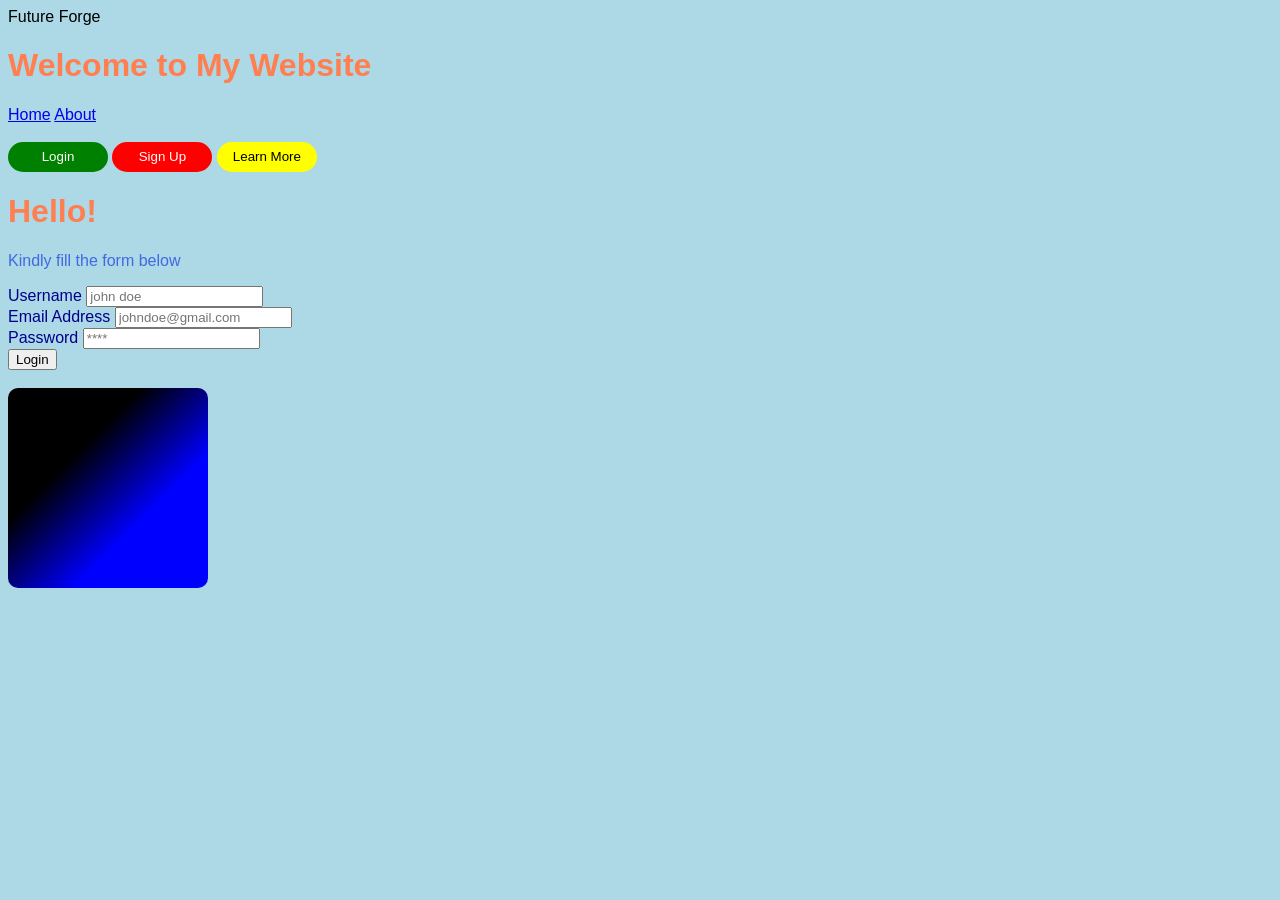
<file: index.html>
<!DOCTYPE html>
<html lang="en">
<head>
    <meta charset="UTF-8">
    <meta name="viewport" content="width=<device-width>, initial-scale=1.0">
        <link rel="stylesheet" href="./style.css"
    <title>Future Forge</title>
    <!--Why is my CSS file not linking?-->
</head>
<body>
    <header>
         <h1 class="title">Welcome to My Website</h1>

        <nav>
            <a href="/index.html">Home</a>
        <a href="/example.html">About</a>
         </nav>
         </header>

         <br/>
    <button class="btn btn-login">Login</button>
    <button class="btn btn-sign">Sign Up</button>
    <button class="btn btn-learn">Learn More</button>

     <h1 style="color:coral">Hello!</h1>
    <p>Kindly fill the form below</p>

    <!-- HTML Forms-->

    <form>
    <div>
        <label for="username">Username</label>
        <input type="text" id="username" name="username" placeholder="john doe"/>
    </div>

    <div>
        <label for="email">Email Address</label>
        <input type="email" id="email address" name="email address" placeholder="johndoe@gmail.com"/>
    </div>

    <div>
        <label for="password">Password</label>
        <input type="password" id="password" name="password" placeholder="****"
        required
        />
        </div>

        <button type="submit">Login</button> <br/>

        <br/>
        <div class="box"/>

</body>
</html>
</file>
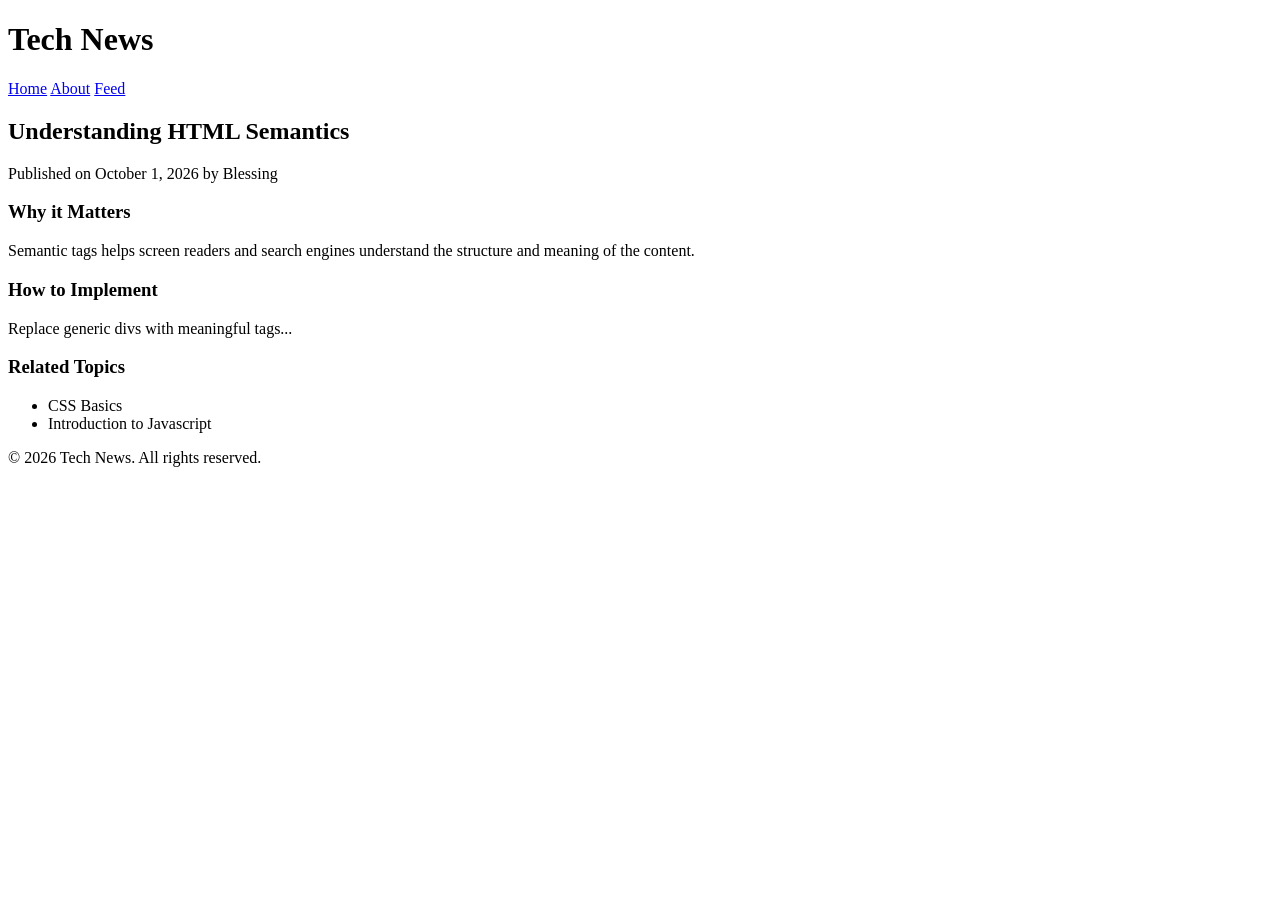
<file: example.html>
<!DOCTYPE html>
<html lang="en">
<head>
    <meta charset="UTF-8">
    <meta name="viewport" content="width=, initial-scale=1.0">
    <title>Document</title>
</head>
<body>
    <!--Navigation-->
    <header>
        <h1>Tech News</h1>
        <nav>
            <a href="index.html">Home</a>
            <a href="example.html">About</a>
            <a href="feed.html">Feed</a>
        </nav>
    </header>

    <main>
        <article>
            <h2>Understanding HTML Semantics</h2>
            <p>Published on October 1, 2026 by Blessing</p>

            <section>
                <h3>Why it Matters</h3>
                <p>Semantic tags helps screen readers and search engines understand the structure and meaning of the content.</p>
            </section>

            <section>
                <h3>How to Implement</h3>
                <p>Replace generic divs with meaningful tags...</p>
            </section>

        </article>
    </main>

    <aside>
        <h3>Related Topics</h3>
        <ul>
            <li>CSS Basics</li>
            <li>Introduction to Javascript</li>
        </ul>
    </aside>

    <footer>
        <p>&copy; 2026 Tech News. All rights reserved.</p>
    </footer>
</body>
</html>
</file>
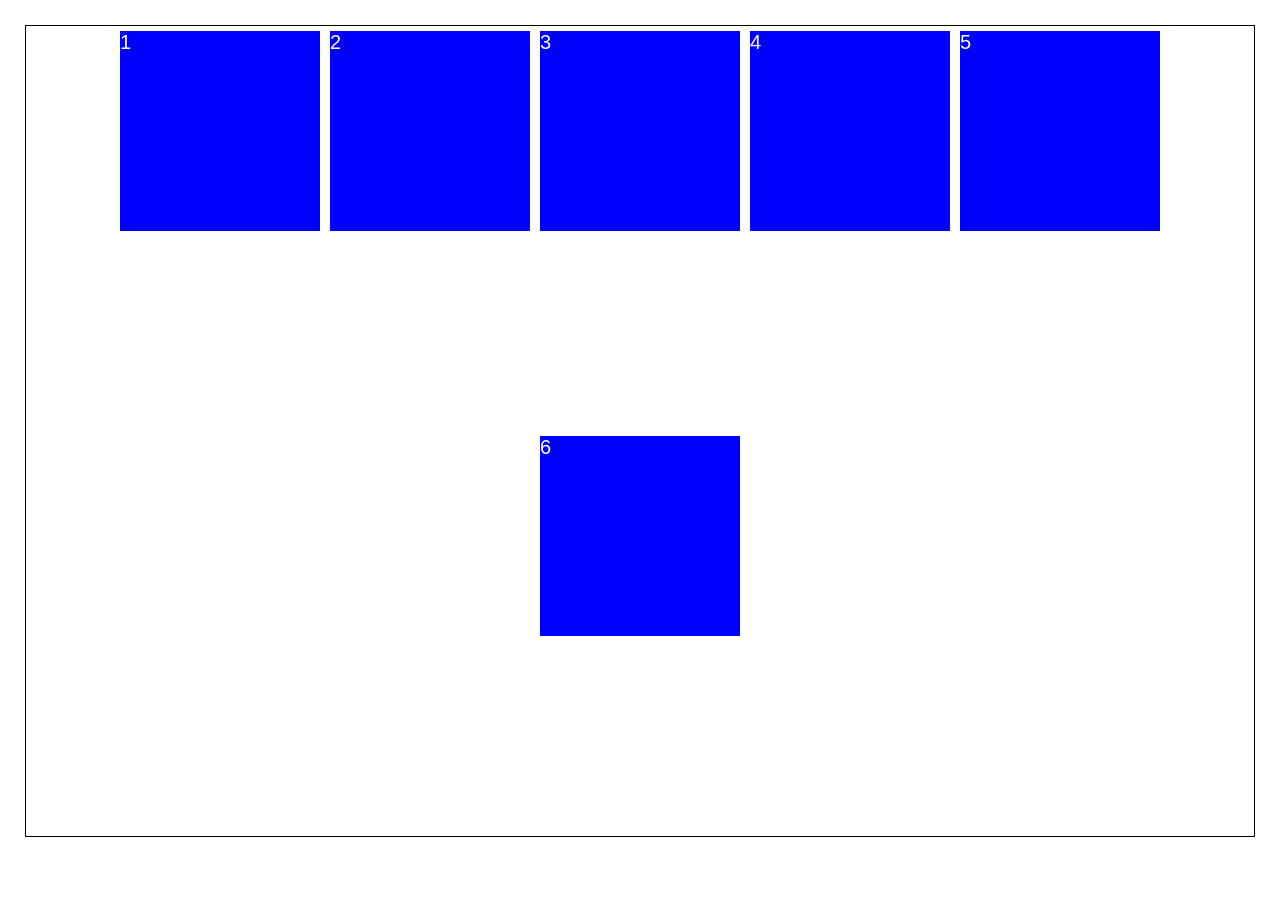
<file: Flex.html>
<!DOCTYPE html>
<html lang="en">
<head>
    <meta charset="UTF-8">
    <meta name="viewport" content="width=device-width, initial-scale=1.0">
    <link rel="stylesheet" href="./flexstyle.css"
</head>
<body>
    <div class="container">
        <div class="item item1">1</div>
        <div class="item item2">2</div>
        <div class="item item3">3</div>
        <div class="item item4">4</div>
        <div class="item item5">5</div>
        <div class="item item6">6</div>
    </div>
</body>
</html>
</file>
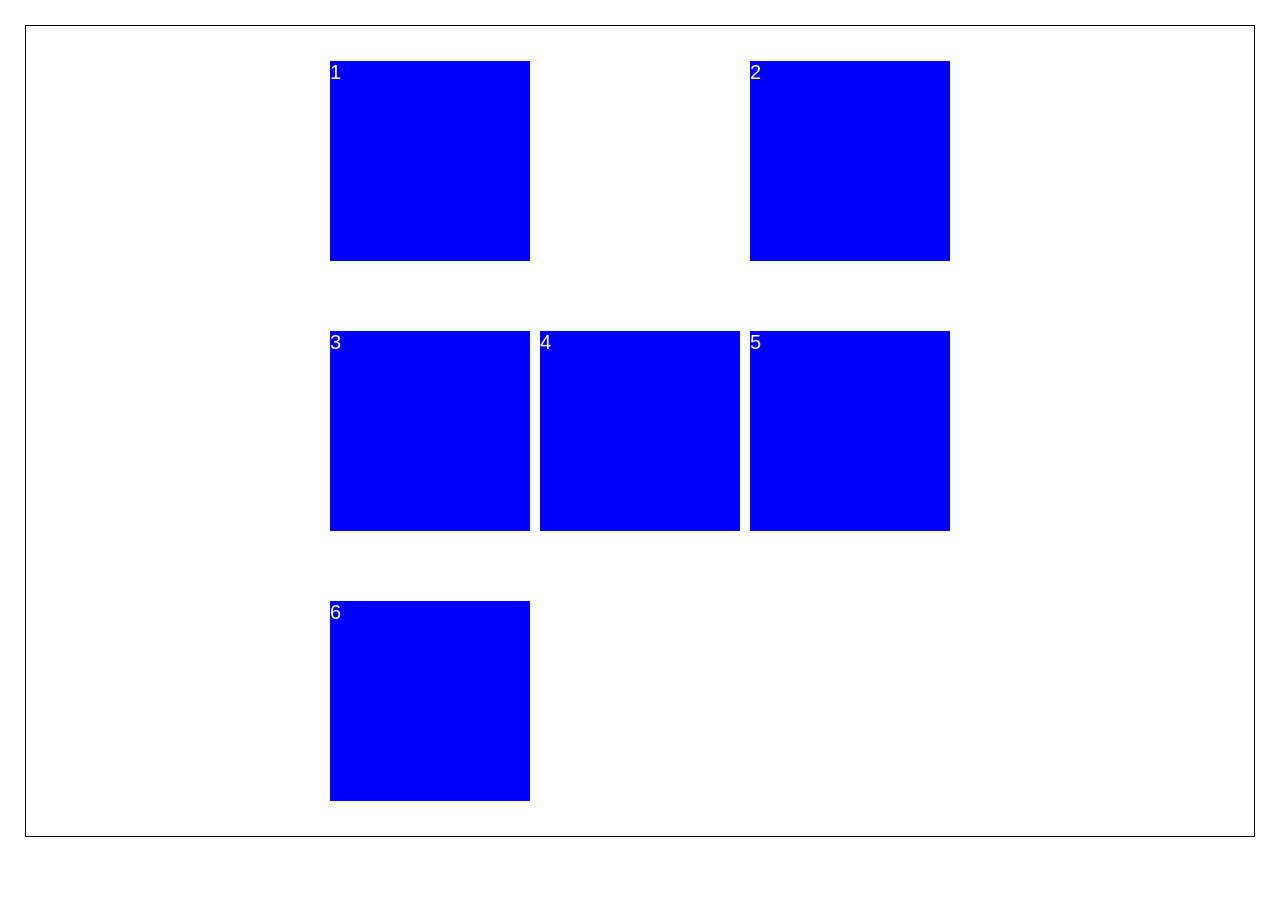
<file: grid.html>
<!DOCTYPE html>
<html lang="en">
<head>
    <meta charset="UTF-8">
    <meta name="viewport" content="width=device-width, initial-scale=1.0">
    <link rel="stylesheet" href="gridstyle.css"
</head>
<body>
    <div class="container">
        <div class="item item1">1</div>
        <div class="item item2">2</div>
        <div class="item item3">3</div>
        <div class="item item4">4</div>
        <div class="item item5">5</div>
        <div class="item item6">6</div>
    </div>
</body>
</html>
</file>
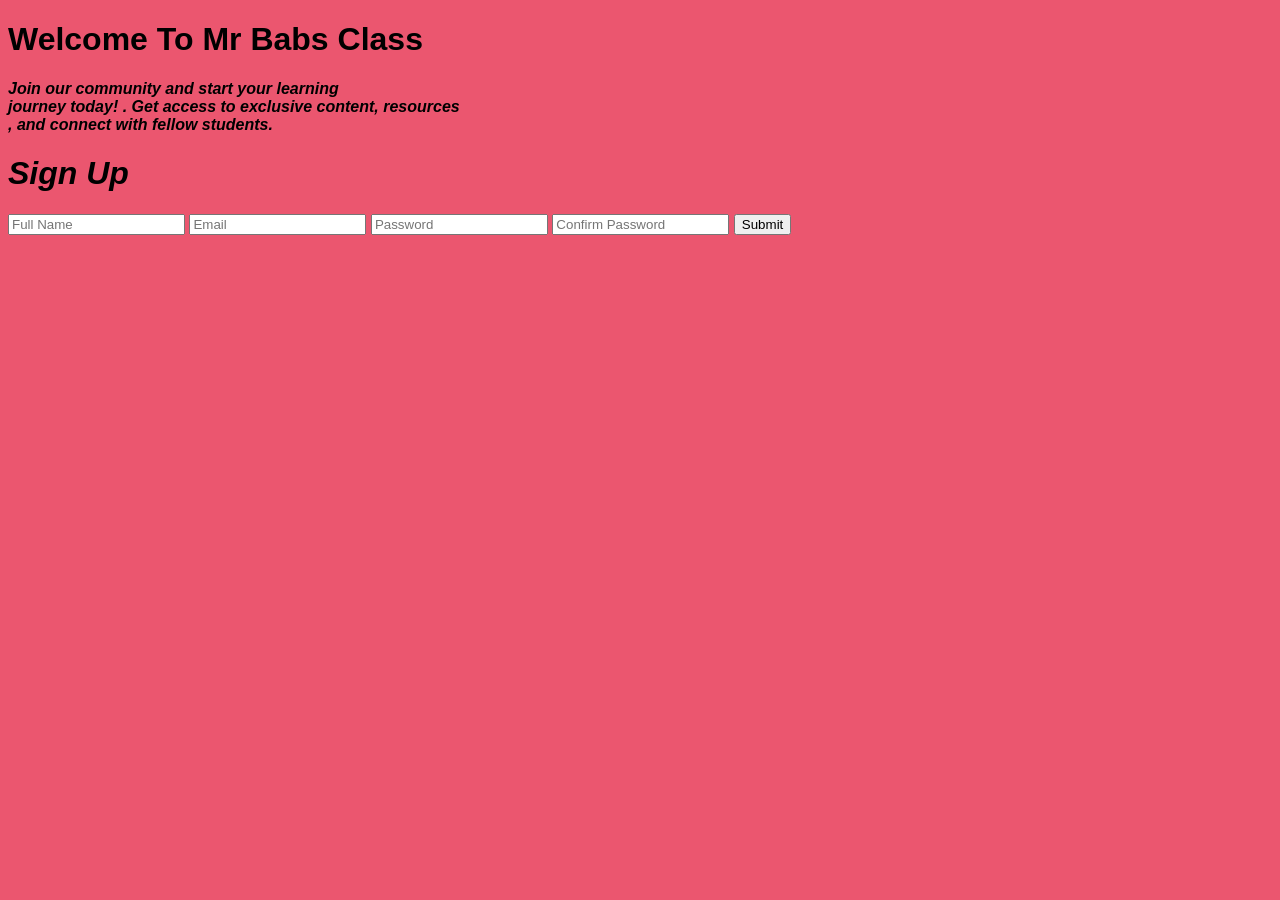
<file: mrbabsclass (1).html>
<!DOCTYPE html>
<html lang="en">
    <head>
        <link rel="stylesheet" href="new style.css">
        <meta charset="UTF-8">
        <title>Mr Babs Class</title>
    </head>
    <body> 
        <h1>Welcome To Mr Babs Class</h1>
        <p><strong><em>Join our community and start your learning<br>journey today!
        . Get access to exclusive content, resources<br>, and connect 
        with fellow <em><strong>students</strong></em>.</p>
        <div class="signup-form">
        <h1>Sign Up</h1>
        <form>
            <input type="text" placeholder="Full Name" required>
            <input type="email" placeholder="Email" required>
            <input type="password" placeholder="Password" required>
            <input type="password" placeholder="Confirm Password" required>
            <input type="submit"><Sign Up></form</button>
        </body>
</html>
</file>
<file: style.css>
body {
    
           background-color: lightblue;
            font-family: Arial, sans-serif;
        }
   .btn-login {
            background-color: green;
            color: white;
            border: none;
            height: 30px;
            width: 100px;
            border-radius: 16px;
            cursor: pointer;
            transition: 0.3s ease;
        }

        .btn-sign {
            background-color: red;
            color: white;
             border: none;
            height: 30px;
            width: 100px;
            border-radius: 16px;
            cursor: pointer;
            transition: 0.3s ease;
        }

        .btn-learn {
            background-color: yellow;
            color: black;
             border: none;
            height: 30px;
            width: 100px;
            border-radius: 16px;
            cursor: pointer;
            transition: 0.3s ease;
        }

        .btn-login:hover {
            background-color: darkgreen;
        }

        .btn-sign:hover {
            background-color: darkred;
        }

        .btn-learn:hover {
            background-color: goldenrod;
            color: white;
        }

        h1 {
            color:chocolate;
        }

        p {
            color:royalblue;
        }

        div {
            color:darkblue
        }

    .title {
        color:coral
    }

    .box {
      width: 200px;
      height: 200px;
      background-color: black;
      border-radius: 10px;
      background-image: linear-gradient(to top left, blue, blue, black, black)
    }
</file>
<file: flexstyle.css>
body{
    background-color: white;
    font-family: Arial, sans-serif;
    margin: 5px;
    padding: 20px;
}

.container{
    padding: 5px;
    border: 1px solid black;
    height: 800px;
    display: flex;
    flex direction: row;
    gap: 10px;
    flex-direction: row;
    flex-wrap: wrap;
    justify-content: center;
    align-items: start;
}

.item{
    width: 200px;
    height: 200px;
    background-color: blue;
    font-size: 20px;
    color: white;
}
</file>
<file: gridstyle.css>
body{
    background-color: white;
    font-family: Arial, sans-serif;
    margin: 5px;
    padding: 20px;
}

.container{
    padding: 5px;
    border: 1px solid black;
    height: 800px;
    display: grid;
    grid-template-columns: auto auto auto;
    grid-template-rows: auto;
    gap: 10px;
    align-items: center;
    justify-content: center;
}

.item{
    width: 200px;
    height: 200px;
    background-color: blue;
    font-size: 20px;
    color: white;
}

.item1{
    grid-column: span 2;
}
.item2{
    grid-column: span 1;
}
</file>
<file: new style.css>
body {font-family: Arial, Helvetivca, san-serif;
            background-color: rgb(235, 86, 111); 
            color: black; 
            text-align: left;
        }<button class="btn btn-green">Login</button>
    <button class="btn btn-red">Sign Up</button>
    <button class="btn btn-yellow">Learn More</button>
</file>
